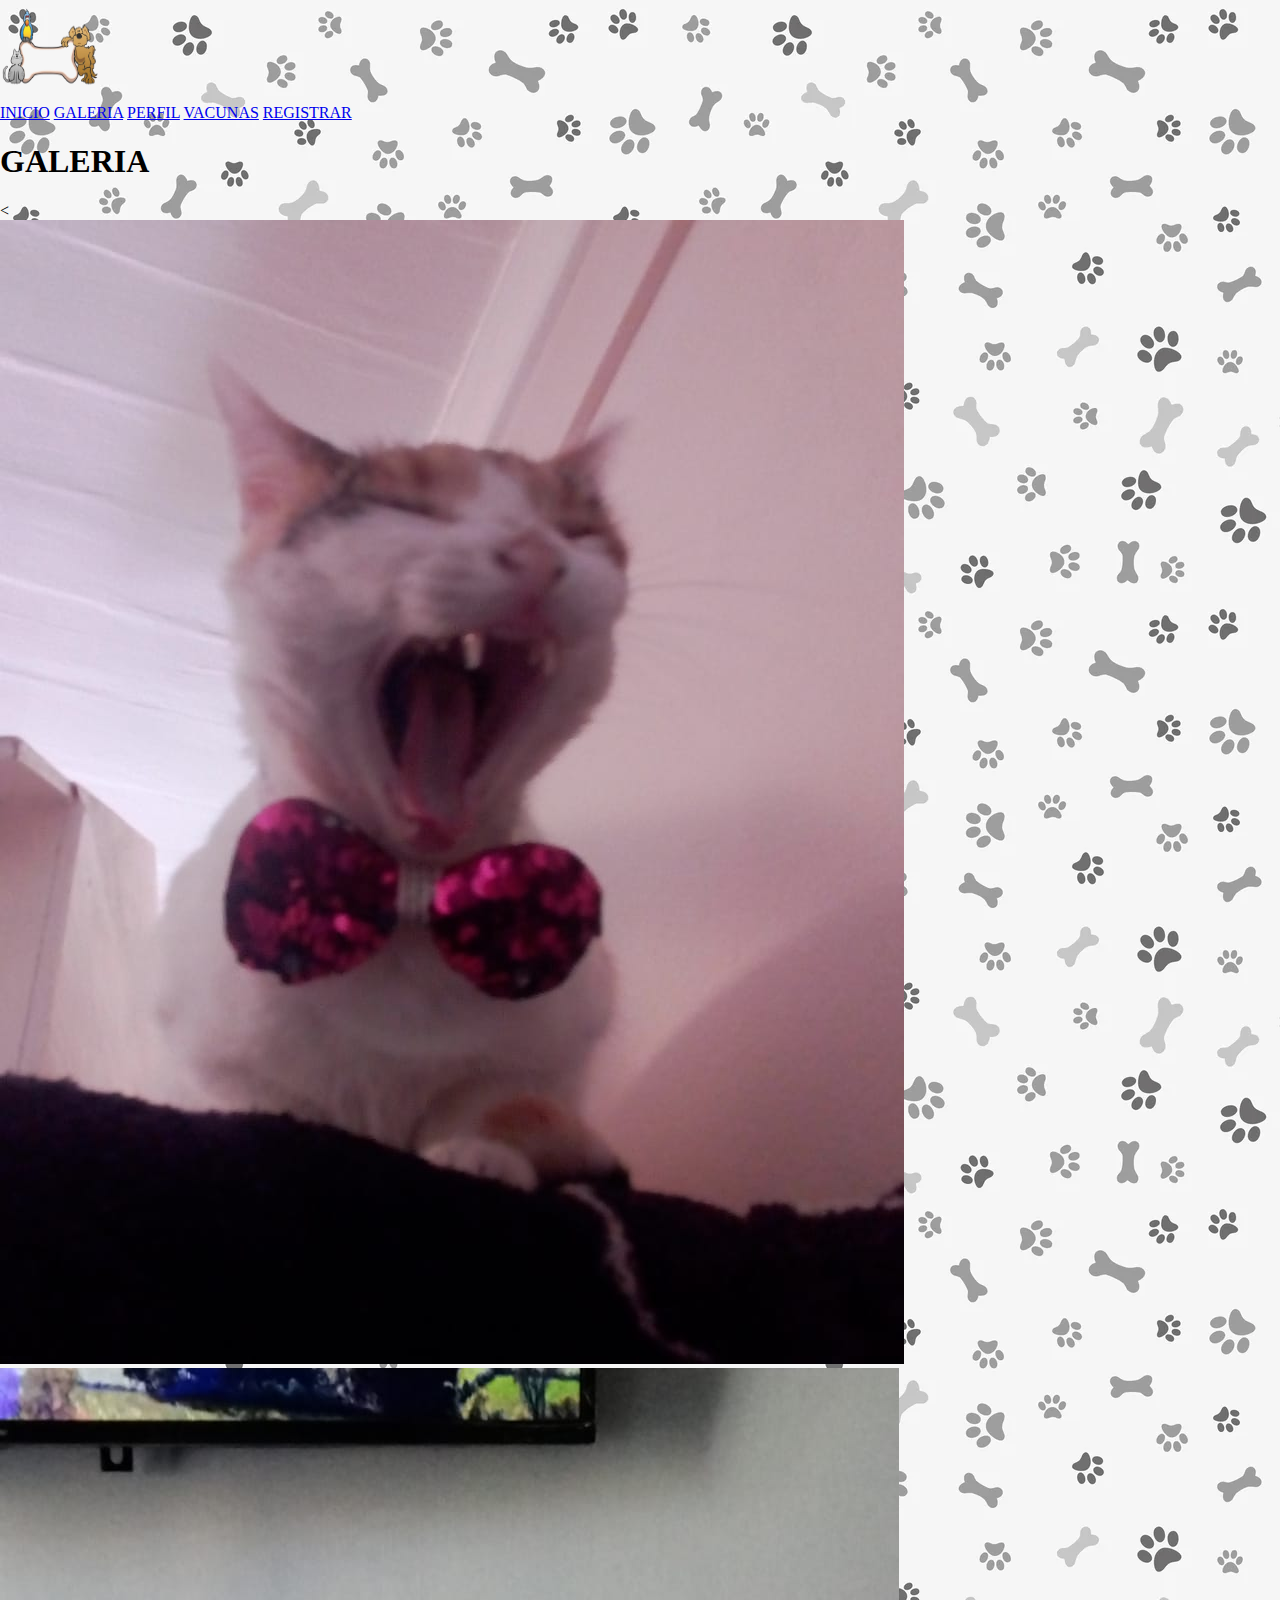
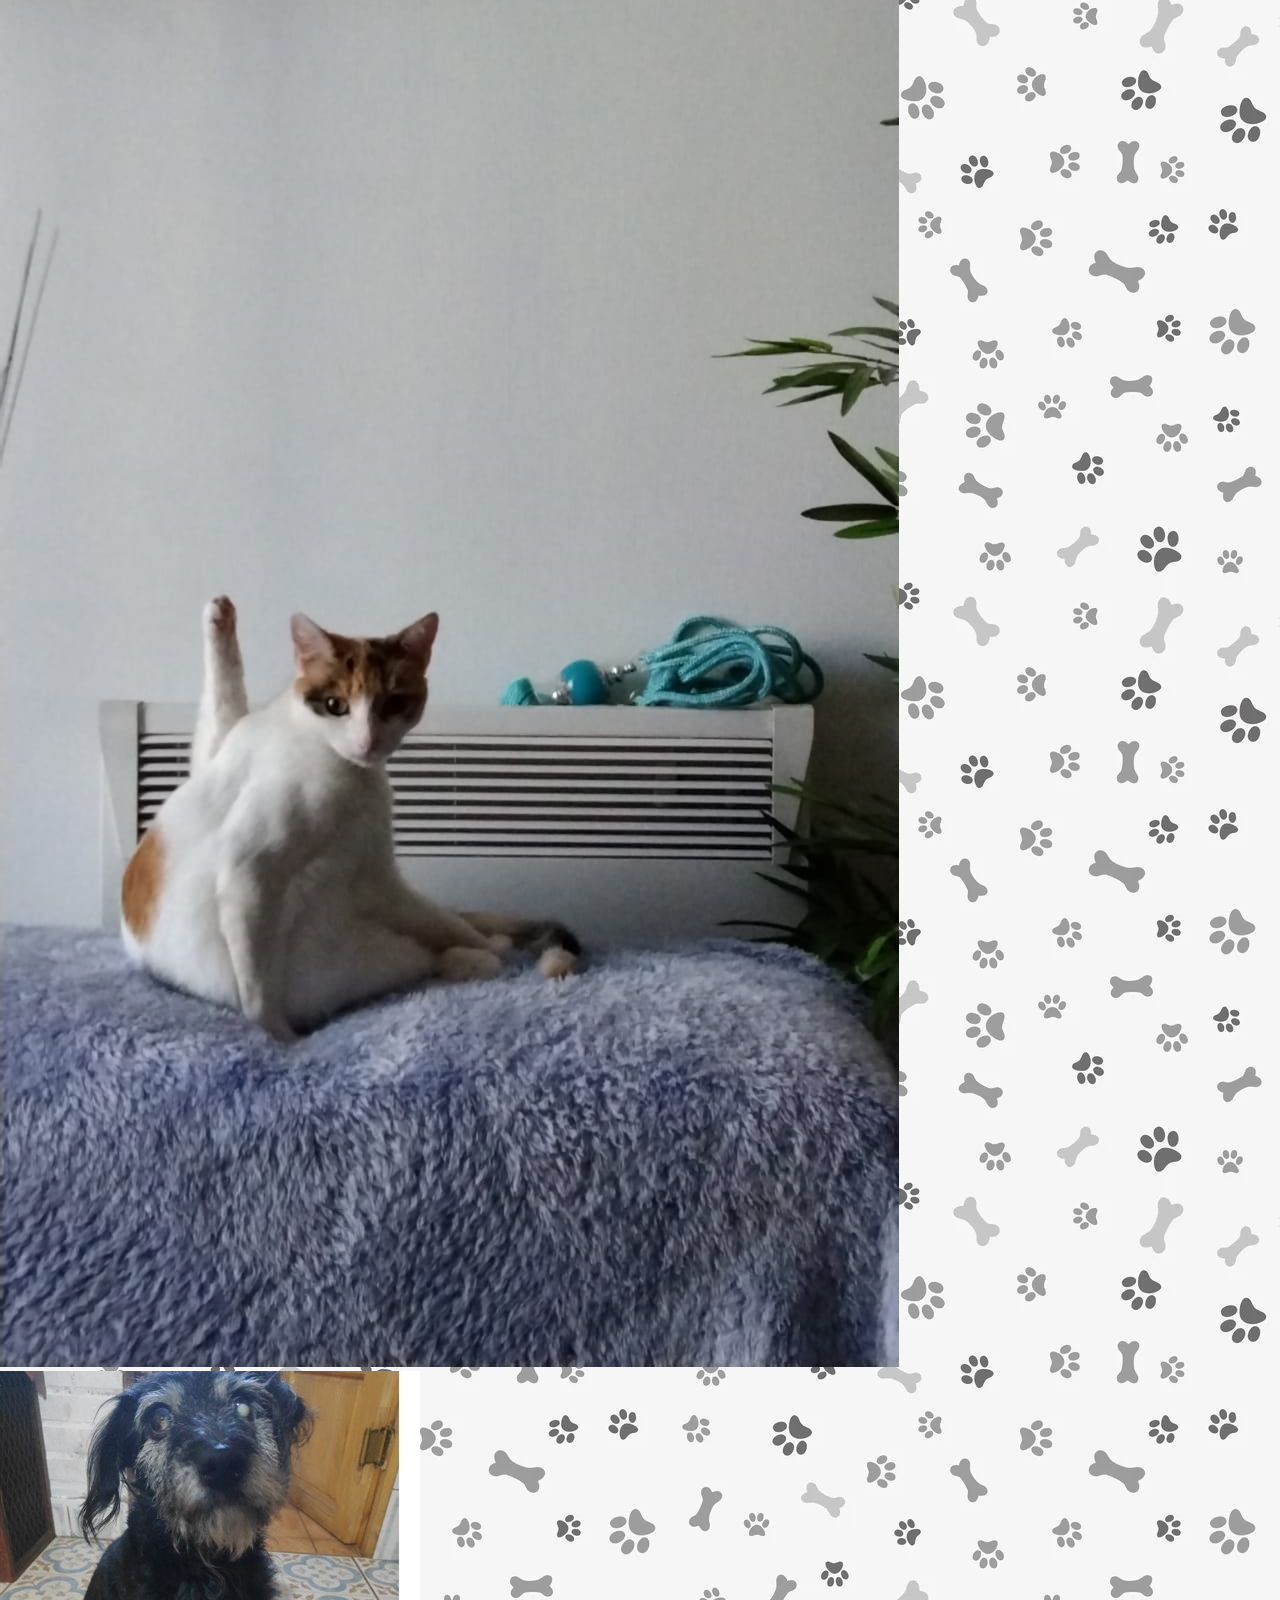
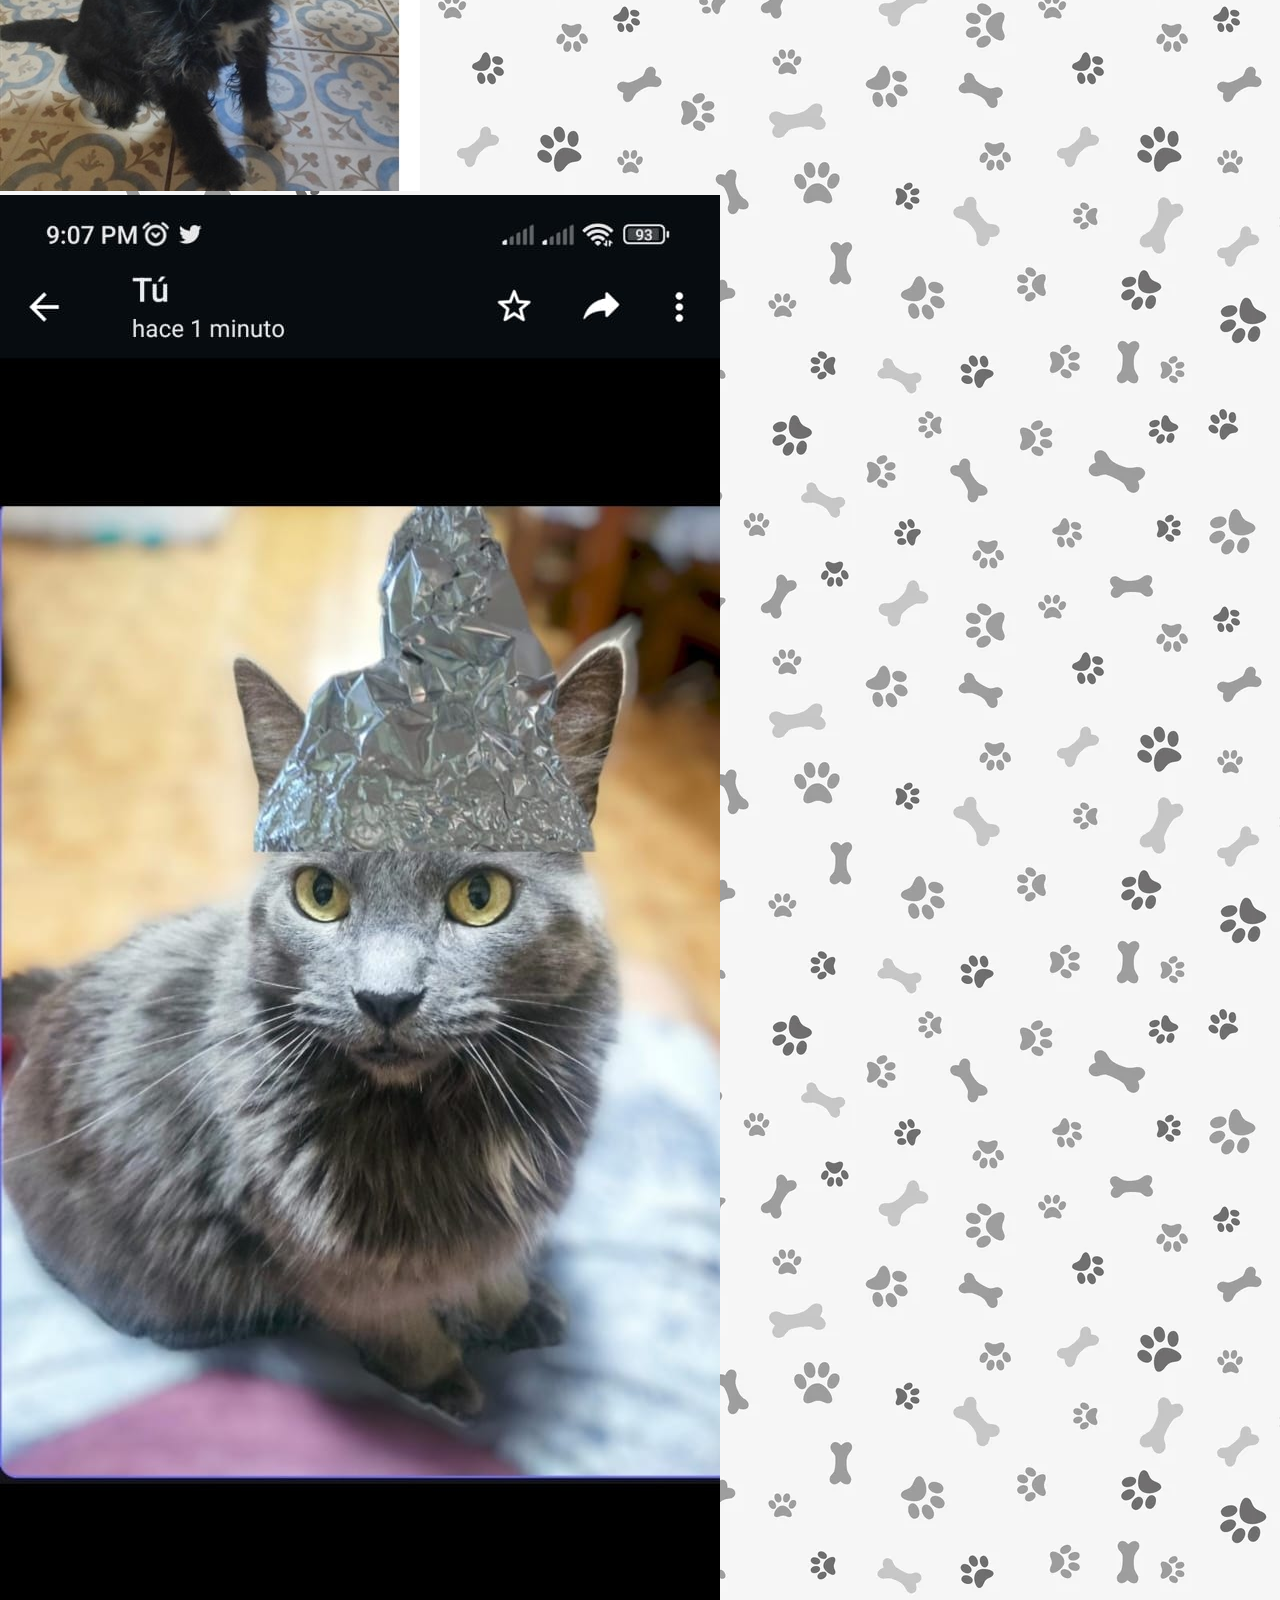
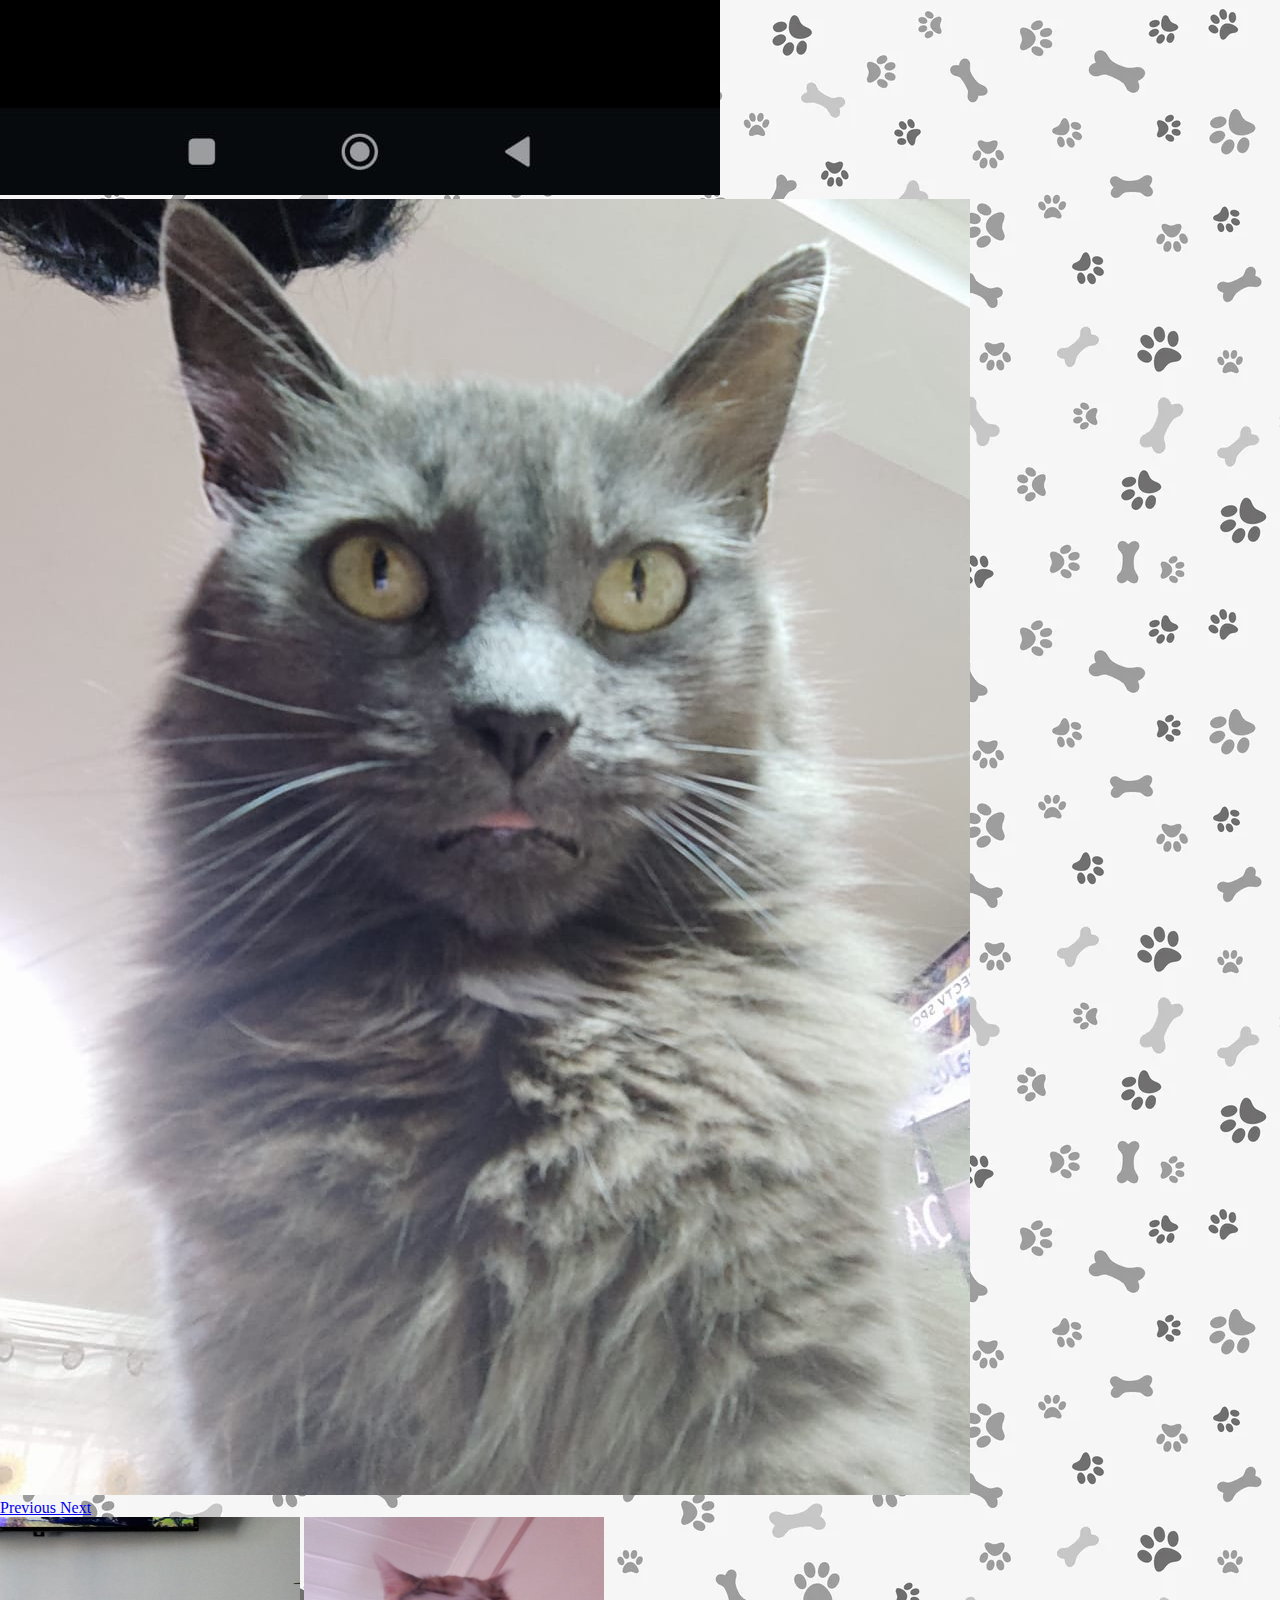
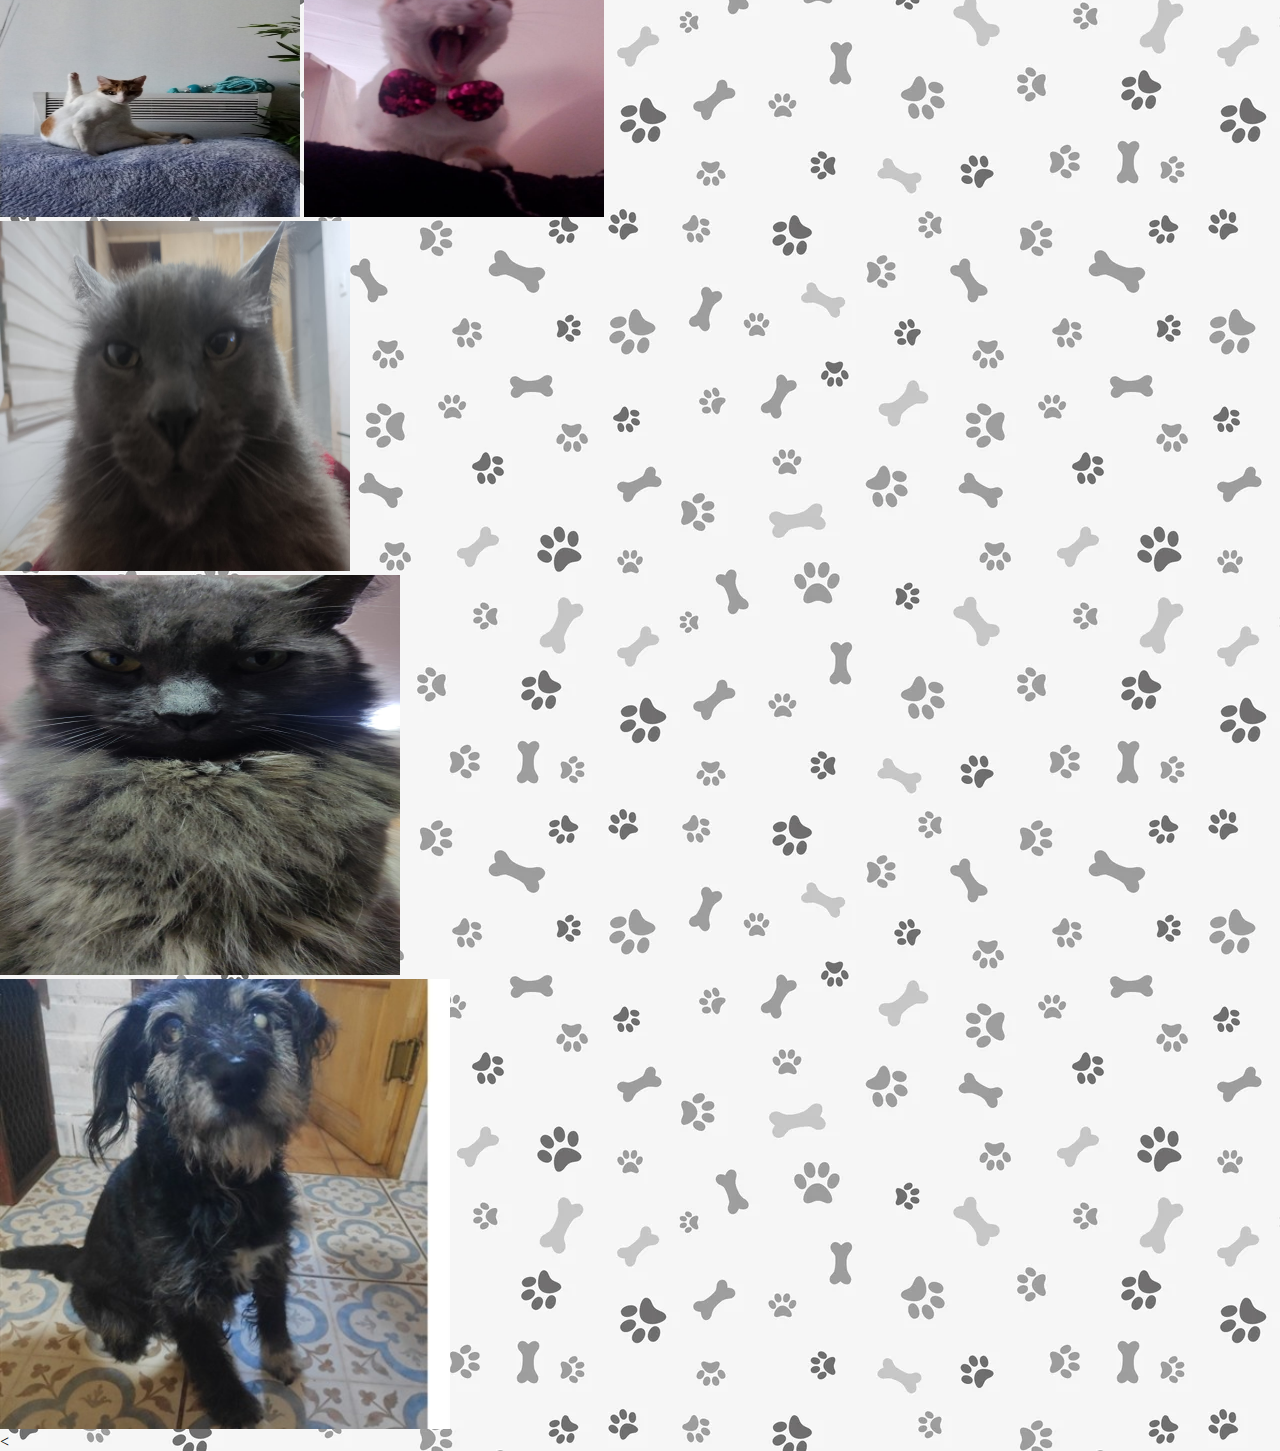
<file: Galeria.html>
<!DOCTYPE html>
<html lang="es">
<head>
    <meta charset="UTF-8">
    <meta name="viewport" content="width=device-width, initial-scale=1.0">
    <title>GALERIA</title>
</head>
<body>

   

        <!--  NAVBAR  -->
        <div>
            <img src="imagenes/logo2.png" alt="LOGO" height="100" width="100">

        </div>

     <a href="../index.html">INICIO</a>
     <a href="../index.html">GALERIA</a>
     <a href="../index.html">PERFIL</a>
     <a href="../index.html">VACUNAS</a>
     <a href="../index.html">REGISTRAR</a>
     <!-- FIN NAVBAR  -->
    <h1>GALERIA</h1>
 <!-- carrusel   -->

 <<div id="carouselExampleControls" class="carousel slide" data-ride="carousel">
    <div class="carousel-inner">
      <div class="carousel-item active">
        <img class="d-block w-100" src="imagenes/Ferny.jpg" alt="First slide">
      </div>
      <div class="carousel-inner">
        <div class="carousel-item active">
          <img class="d-block w-100" src="imagenes/ferny2.jpg" alt="First slide">
        </div>
        <div class="carousel-inner">
            <div class="carousel-item active">
              <img class="d-block w-100" src="imagenes/Jock.jpg" alt="First slide">
            </div>
      <div class="carousel-item">
        <img class="d-block w-100" src="imagenes/Melody2.jpg" alt="Second slide">
      </div>
      <div class="carousel-item">
        <img class="d-block w-100" src="imagenes/melody4.jpg" alt="Third slide">
      </div>
    </div>
    <a class="carousel-control-prev" href="#carouselExampleControls" role="button" data-slide="prev">
      <span class="carousel-control-prev-icon" aria-hidden="true"></span>
      <span class="sr-only">Previous</span>
    </a>
    <a class="carousel-control-next" href="#carouselExampleControls" role="button" data-slide="next">
      <span class="carousel-control-next-icon" aria-hidden="true"></span>
      <span class="sr-only">Next</span>
    </a>
  </div>

  <!-- FIN carusel  -->

   

    <img src="imagenes/ferny2.jpg" alt="LOGO" height="300" width="300" class="foto-galeria"  >
    <img src="imagenes/Ferny.jpg" alt="LOGO" height="300" width="300" class="foto-galeria"  >

    <div><img src="imagenes/melody3.jpg" alt="LOGO" height="350" width="350" class="foto-galeria"></div>

<div>  <img id="foto-principal" src="imagenes/Melody.jpg" alt="LOGO" height="400" width="400" class="foto-galeria"> </div>
  

    <img src="imagenes/Jock.jpg" alt="LOGO" height="450" width="450" class="foto-galeria"> </div>

<

    <style>
        body {
        margin: 0;
        background-image: url("imagenes/FONDO\ DE\ PAGINA\ WEB.jpg");
        background-repeat: repeat;
        min-height: 100vh;
        }
        </style>

</html>
</body>
</file>
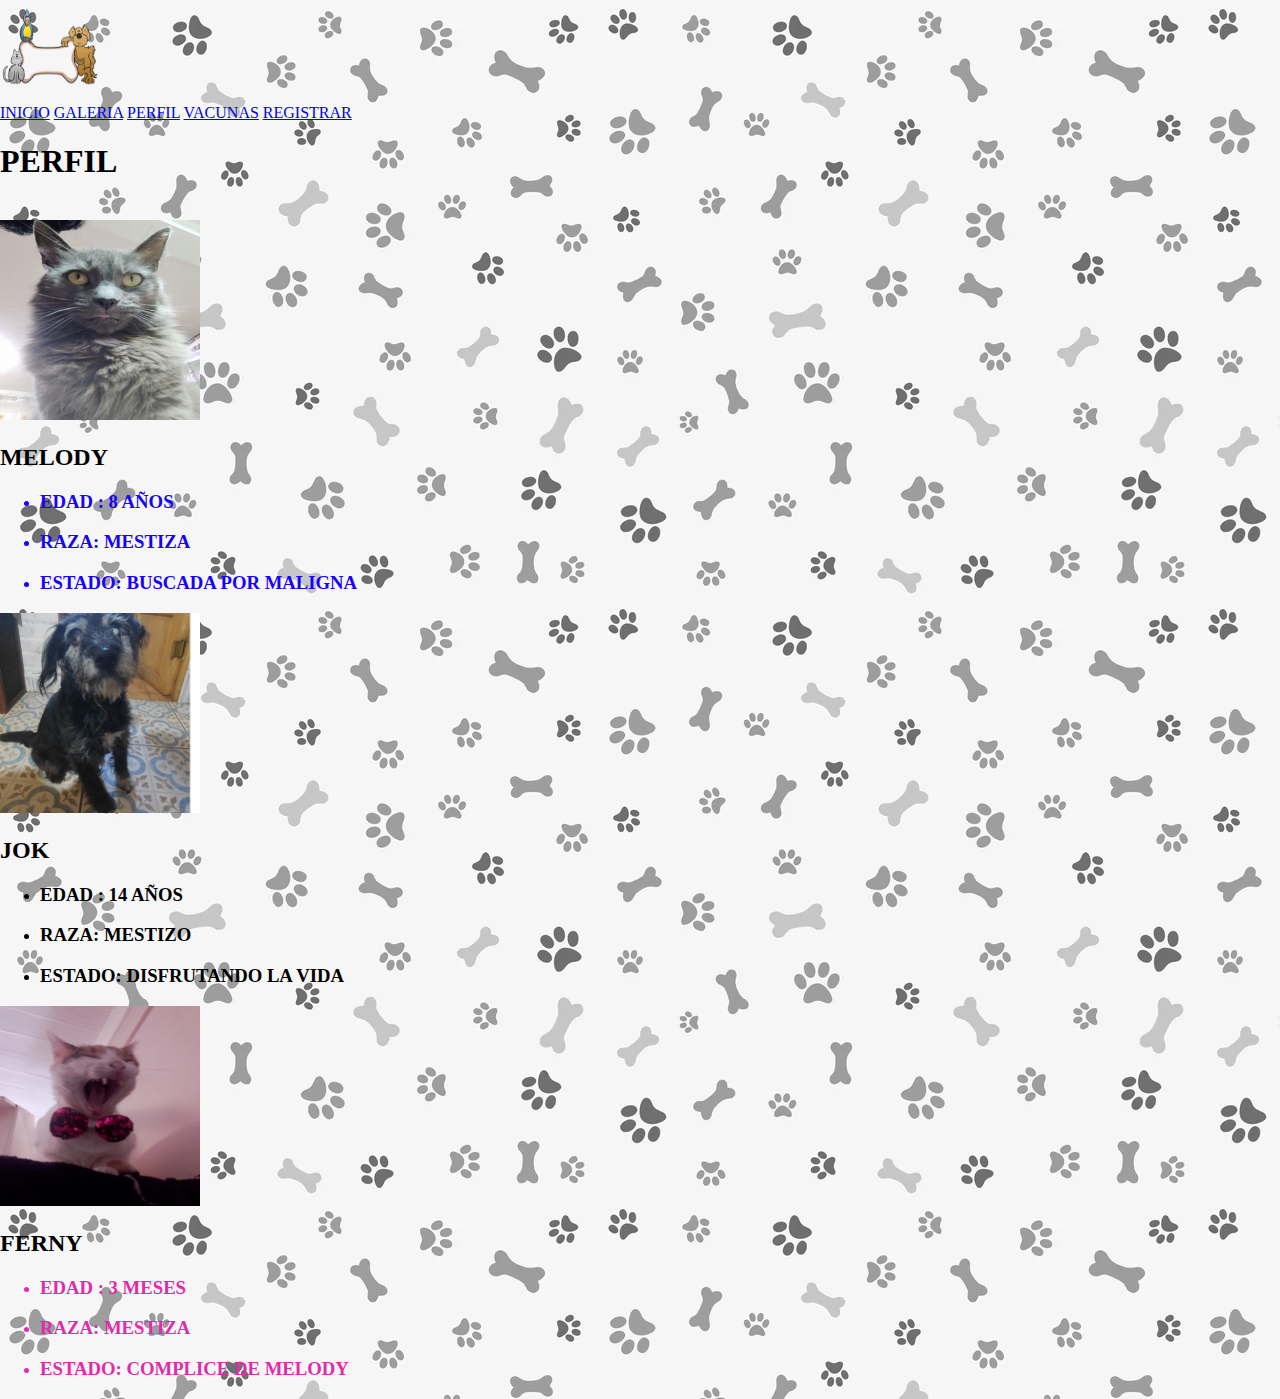
<file: Pefil.html>
<!DOCTYPE html>
<html lang="es">
<head>
    <meta charset="UTF-8">
    <meta name="viewport" content="width=device-width, initial-scale=1.0">
    <title>PERFIL</title>
</head>
<body>

    


        <!--  NAVBAR  -->
        <div>
            <img src="imagenes/logo2.png" alt="LOGO" height="100" width="100">
            <div style="background-color: rgb(199, 3, 3);display: flex;">

        </div>

     <a href="../index.html">INICIO</a>
     <a href="../index.html">GALERIA</a>
     <a href="../index.html">PERFIL</a>
     <a href="../index.html">VACUNAS</a>
     <a href="../index.html">REGISTRAR</a>
     <!-- FIN NAVBAR  -->
    <h1>PERFIL</h1>

     <!--  MASCOTA 1  -->
 
    <br>
    <div class="fila">
        <div>
            <img src="imagenes/melody4.jpg" alt="LOGO" height="200" width="200">
        </div>
        <div>
            <h2>MELODY</h2>
            <ul>
                
                <li style="color: rgb(23, 2, 255);"> <h3>EDAD : 8 AÑOS</h3></li> 
                <li style="color: rgb(23, 2, 255);"><h3>RAZA: MESTIZA</h3></li>
                <li style="color: rgb(23, 2, 255);"><h3>ESTADO: BUSCADA POR MALIGNA</h3></li>
            </ul>
       
    
        </div>
    </div>
    <!-- FIN  MASCOTA 1  -->
    <!--  MASCOTA 2  -->
    <div class="fila">

        <div>
            <img src="imagenes/Jock.jpg" alt="imagen de sasha" width="200" height="200">
        </div>

        <div>        
            <h2>JOK</h2>
            <ul>
                <li style="color: black;"><h3>EDAD : 14 AÑOS</h3></li>
                <li style="color: black;"><h3>RAZA: MESTIZO</h3></li>
                <li style="color: black;"><h3>ESTADO: DISFRUTANDO LA VIDA</h3></li>
            </ul>

        
        </div>
       
    </div>
    <div class="fila">
        <div>
            <img src="imagenes/Ferny.jpg" alt="LOGO" height="200" width="200">
        </div>

        <!--  MASCOTA 3  -->
        <div>
            <h2>FERNY</h2>
            <ul>
                <li style="color: rgb(226, 43, 171);"> <h3>EDAD : 3 MESES </h3></li> 
                <li style="color: rgb(226, 43, 171);"><h3>RAZA: MESTIZA</h3></li>
                <li style="color: rgb(226, 43, 171);"><h3>ESTADO: COMPLICE DE MELODY</h3></li>
            </ul>
        </div>
    </div>

    <!-- FIN  MASCOTA 3  -->

  
    <style>
        body {
        margin: 0;
        background-image: url("imagenes/FONDO\ DE\ PAGINA\ WEB.jpg");
        background-repeat: repeat;
        min-height: 100vh;
        }
        </style>

</html>
</body>
</file>
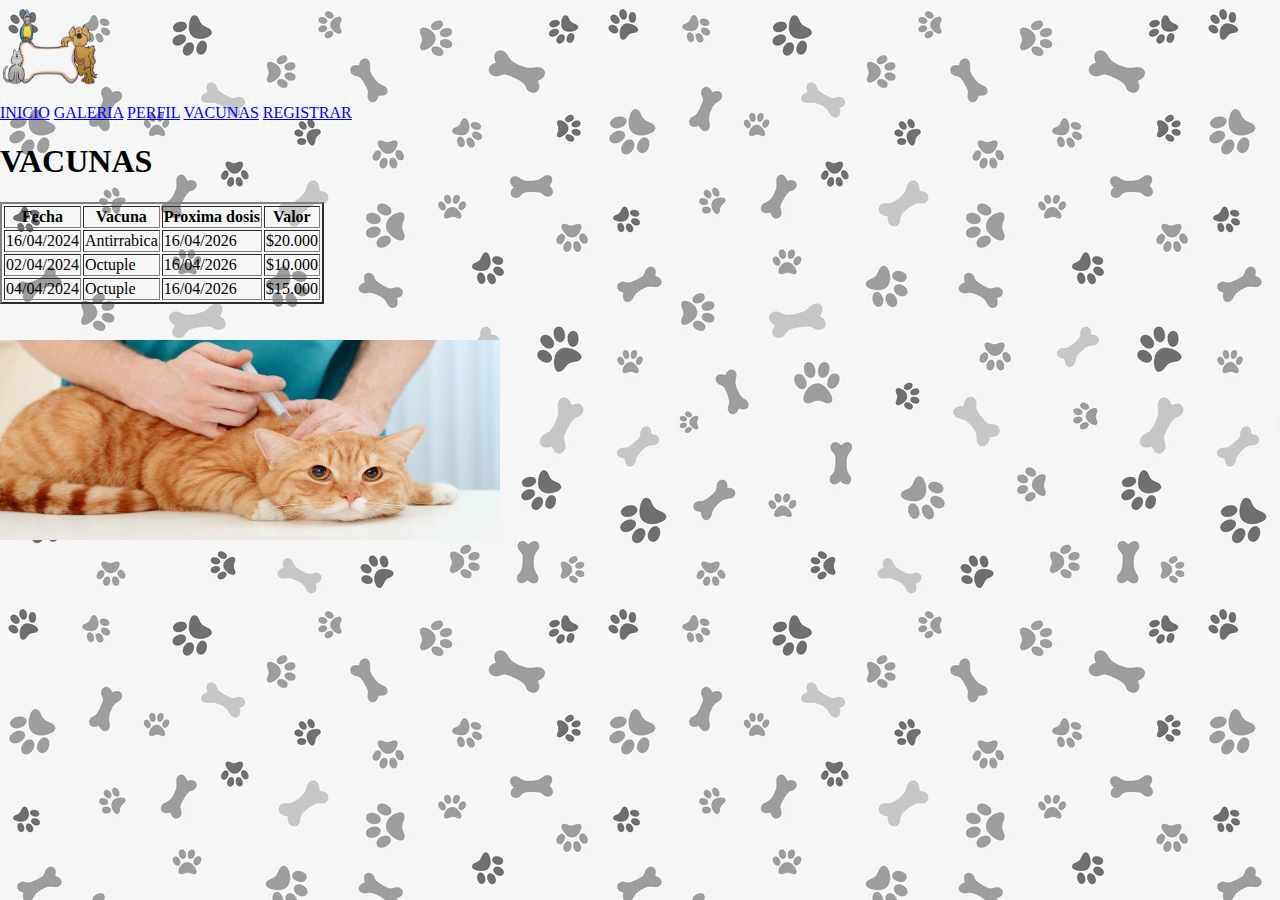
<file: Vacunas.html>
<!DOCTYPE html>
<html lang="es">
<head>
    <meta charset="UTF-8">
    <meta name="viewport" content="width=device-width, initial-scale=1.0">
    <title>VACUNAS</title>
</head>
<body>

   

        <!--  NAVBAR  -->
        <div>
            <img src="imagenes/logo2.png" alt="LOGO" height="100" width="100">

        </div>

     <a href="../index.html">INICIO</a>
     <a href="../index.html">GALERIA</a>
     <a href="../index.html">PERFIL</a>
     <a href="../index.html">VACUNAS</a>
     <a href="../index.html">REGISTRAR</a>
     <!-- FIN NAVBAR  -->
    <h1>VACUNAS</h1>
    

    <table border="2">
        <tr>
            <th>Fecha</th>
            <th>Vacuna</th>
            <th>Proxima dosis</th>
            <th>Valor</th>
        </tr>
        <tr>
            <td>16/04/2024</td>
            <td>Antirrabica</td>
            <td>16/04/2026</td>
            <td>$20.000</td>
        </tr>
        <tr>
            <td>02/04/2024</td>
            <td>Octuple</td>
            <td>16/04/2026</td>
            <td>$10.000</td>
        </tr>
        <tr>
            <td>04/04/2024</td>
            <td>Octuple</td>
            <td>16/04/2026</td>
            <td>$15.000</td>
        </tr>
    </table>

 <div>

    <br>
    <br>

        <img src="imagenes/vacuna.jpeg" alt="LOGO" height="200" width="500">

    </div>


    <style>
        body {
        margin: 0;
        background-image: url("imagenes/FONDO\ DE\ PAGINA\ WEB.jpg");
        background-repeat: repeat;
        min-height: 100vh;
        }
        </style>


</html>
</body>
</file>
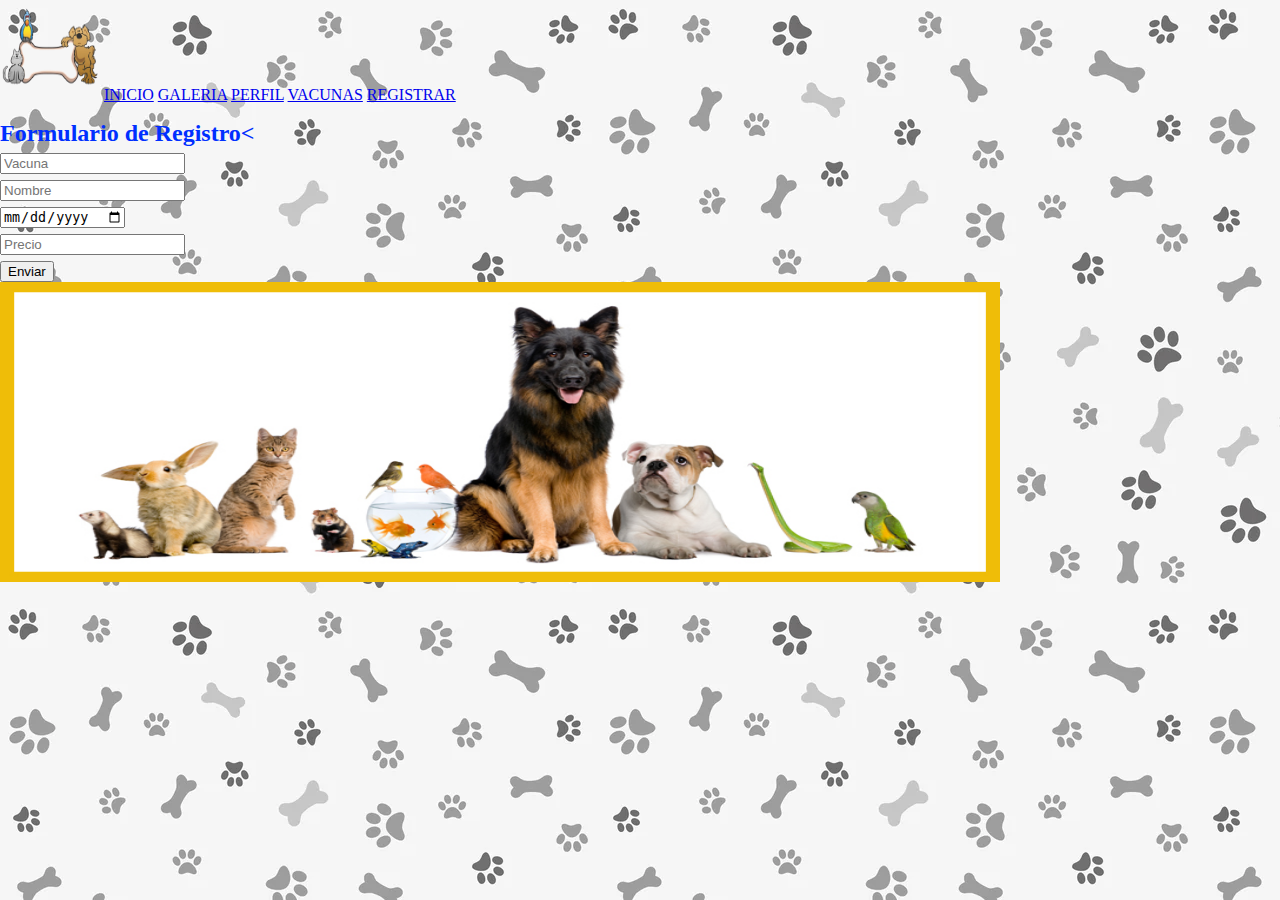
<file: paginas/formulario.html>
<!DOCTYPE html>
<html lang="es">
<head>
    <meta charset="UTF-8">
    <meta name="viewport" content="width=device-width, initial-scale=1.0">
    <title>Fromulario de registro</title>
</head>
<body>

    <div
        style="background-color: rgb(199, 3, 3);display: flex;">

    </div>

</div>

     <!--  NAVBAR  -->
     <img src="../imagenes/logo2.png" alt="LOGO" height="100" width="100">

     <a href="../index.html">INICIO</a>
     <a href="../index.html">GALERIA</a>
     <a href="../index.html">PERFIL</a>
     <a href="../index.html">VACUNAS</a>
     <a href="../index.html">REGISTRAR</a>
     <!-- FIN NAVBAR  -->

    <h1 style="color: rgb(0, 47, 255); font-size: 24px;">Formulario de Registro<
    <form action="">
        <input type="text" placeholder="Vacuna"><br>
        <input type="text" placeholder="Nombre"><br>
        <input type="date" placeholder="Fecha"><br>
        <input type="number" placeholder="Precio"><br>
        <button>Enviar</button>
    </form>

    <div>
        <img src="../imagenes/mascotas formulario.jpg" alt="LOGO" height="300" width="1000">

    </div>

<style>
        body {
        margin: 0;
        background-image: url("../imagenes/FONDO\ DE\ PAGINA\ WEB.jpg");
        background-repeat: repeat;
        min-height: 100vh;
        }
        </style>

</body>
</html>
</file>
